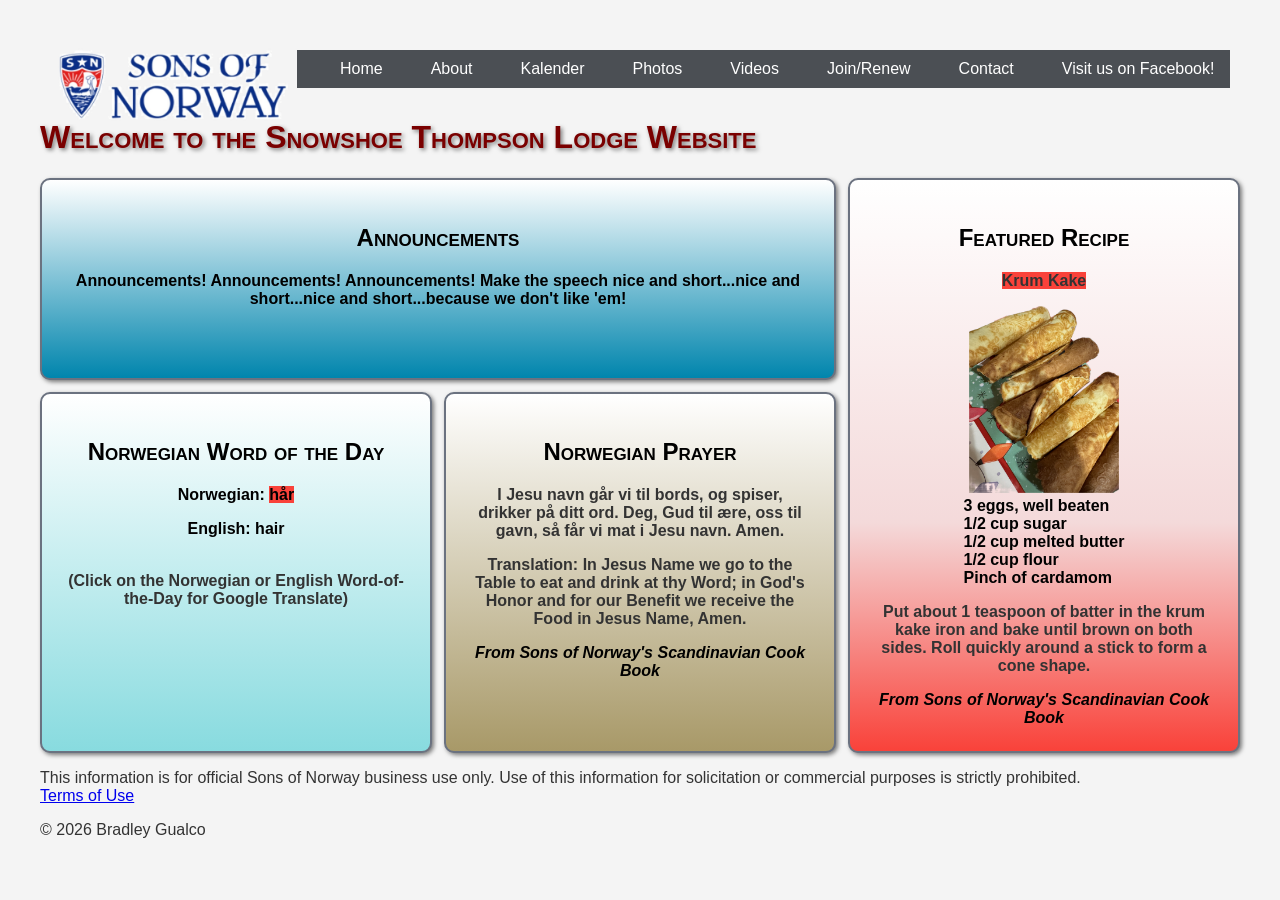
<file: index.html>
<!DOCTYPE html>

<html lang="en">

<head>

<meta charset="UTF-8">
<meta name="viewport" content="width=device-width, initial-scale=1.0">

<title>Home</title>
<link rel="stylesheet" href="styles.css">
<link rel="icon" type="image/x-icon" href="assets/favicon.ico">
</head>

<body>

<header class="nav-wrap">
	<button class="nav-toggle" aria-controls="nav-links" aria-expanded="false">&#9776</button>
<div class="logo">
<img src="assets/logo.jpg" alt="Logo">
</div>
<nav class="nav-links">
<a href="index.html">Home</a>
<a href="about.html">About</a>
<a href="assets/Kalender 2026.pdf">Kalender</a>
<a href="photos.html">Photos</a>
<a href="videos.html">Videos</a>
<a href="https://www.sofn.com/join_or_renew/">Join/Renew</a>
<a href="contact.html">Contact</a>
<a href="https://www.facebook.com/snowshoe.thompson.7?mibextid=wwXIfr&mibextid=wwXIfr">Visit us on Facebook!</a>

</nav>
</header>
<h1>Welcome to the Snowshoe Thompson Lodge Website</h1>

<div class="grid">
	<div class="cell merge-12"><h2>Announcements</h2>Announcements! Announcements! Announcements! Make the speech nice and short...nice and short...nice and short...because we don't like 'em!</div>
	
	<div class="cell"><h2>Norwegian Word of the Day</h2><p></p>Norwegian: <a id="wotd-norwegian-link" href="#" target="_blank" rel="noopener noreferrer"><p id="wotd-norwegian"></p></a><p></p>English: <a id="wotd-english-link" href="#" target="_blank" rel="noopener noreferrer"><p id="wotd-english"></p></a> 
	<br><br><p>(Click on the Norwegian or English Word-of-the-Day for Google Translate)</p>
	</div>
	<div class="cell prayer"><h2>Norwegian Prayer</h2><p>I Jesu navn g&aring;r vi til bords, og spiser, drikker p&aring; ditt ord. Deg, Gud til &aelig;re, oss til gavn, s&aring; f&aring;r vi mat i Jesu navn. Amen.
		<p>Translation: In Jesus Name we go to the Table to eat and drink at thy Word; in God's Honor and for our Benefit we receive the Food in Jesus Name, Amen.</p><cite>From Sons of Norway's Scandinavian Cook Book</cite>
	</div>

	<div class="cell merge-36"><h2>Featured Recipe</h2><p><span class="highlight">Krum Kake</span></p>
<img src="assets/krumkake.png" alt="Picture of Krum Kake" class="photo-sm"/>
<ul class="no-bullets">
	<li>3 eggs, well beaten</li>
	<li>1/2 cup sugar</li>
	<li>1/2 cup melted butter</li>
	<li>1/2 cup flour</li>
	<li>Pinch of cardamom</li>
</ul>
<p>Put about 1 teaspoon of batter in the krum kake iron and bake until brown on both sides. Roll quickly around a stick to form a cone shape.</p>
<cite>From Sons of Norway's Scandinavian Cook Book</cite>
</div>
	
</div>

<script src="script.js" defer></script>
</body>
<footer><p>This information is for official Sons of Norway business use only. Use of this information for solicitation or commercial purposes is strictly prohibited.<br> <a href="https://www.sofn.com/terms_of_use/" class="terms">Terms of Use</a></p><p>&#169 2026 Bradley Gualco </p></footer>
</html>
</file>
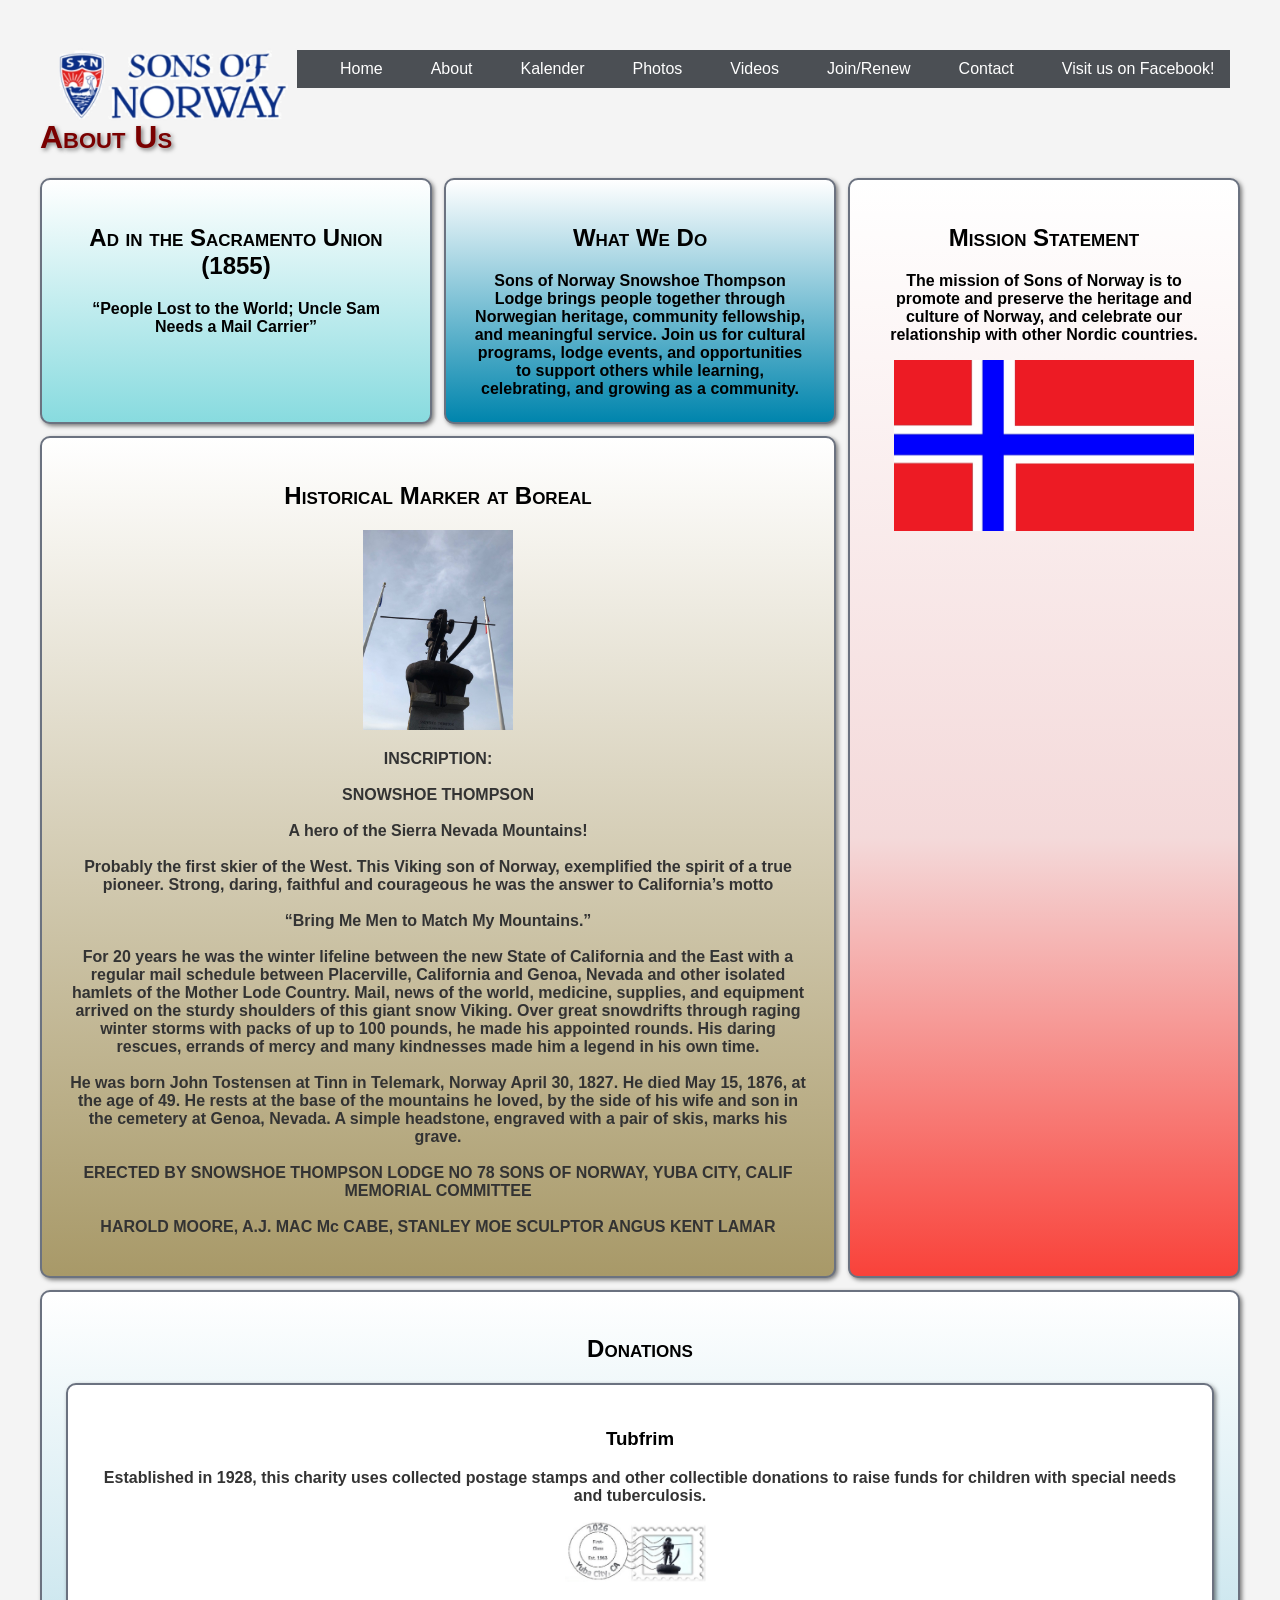
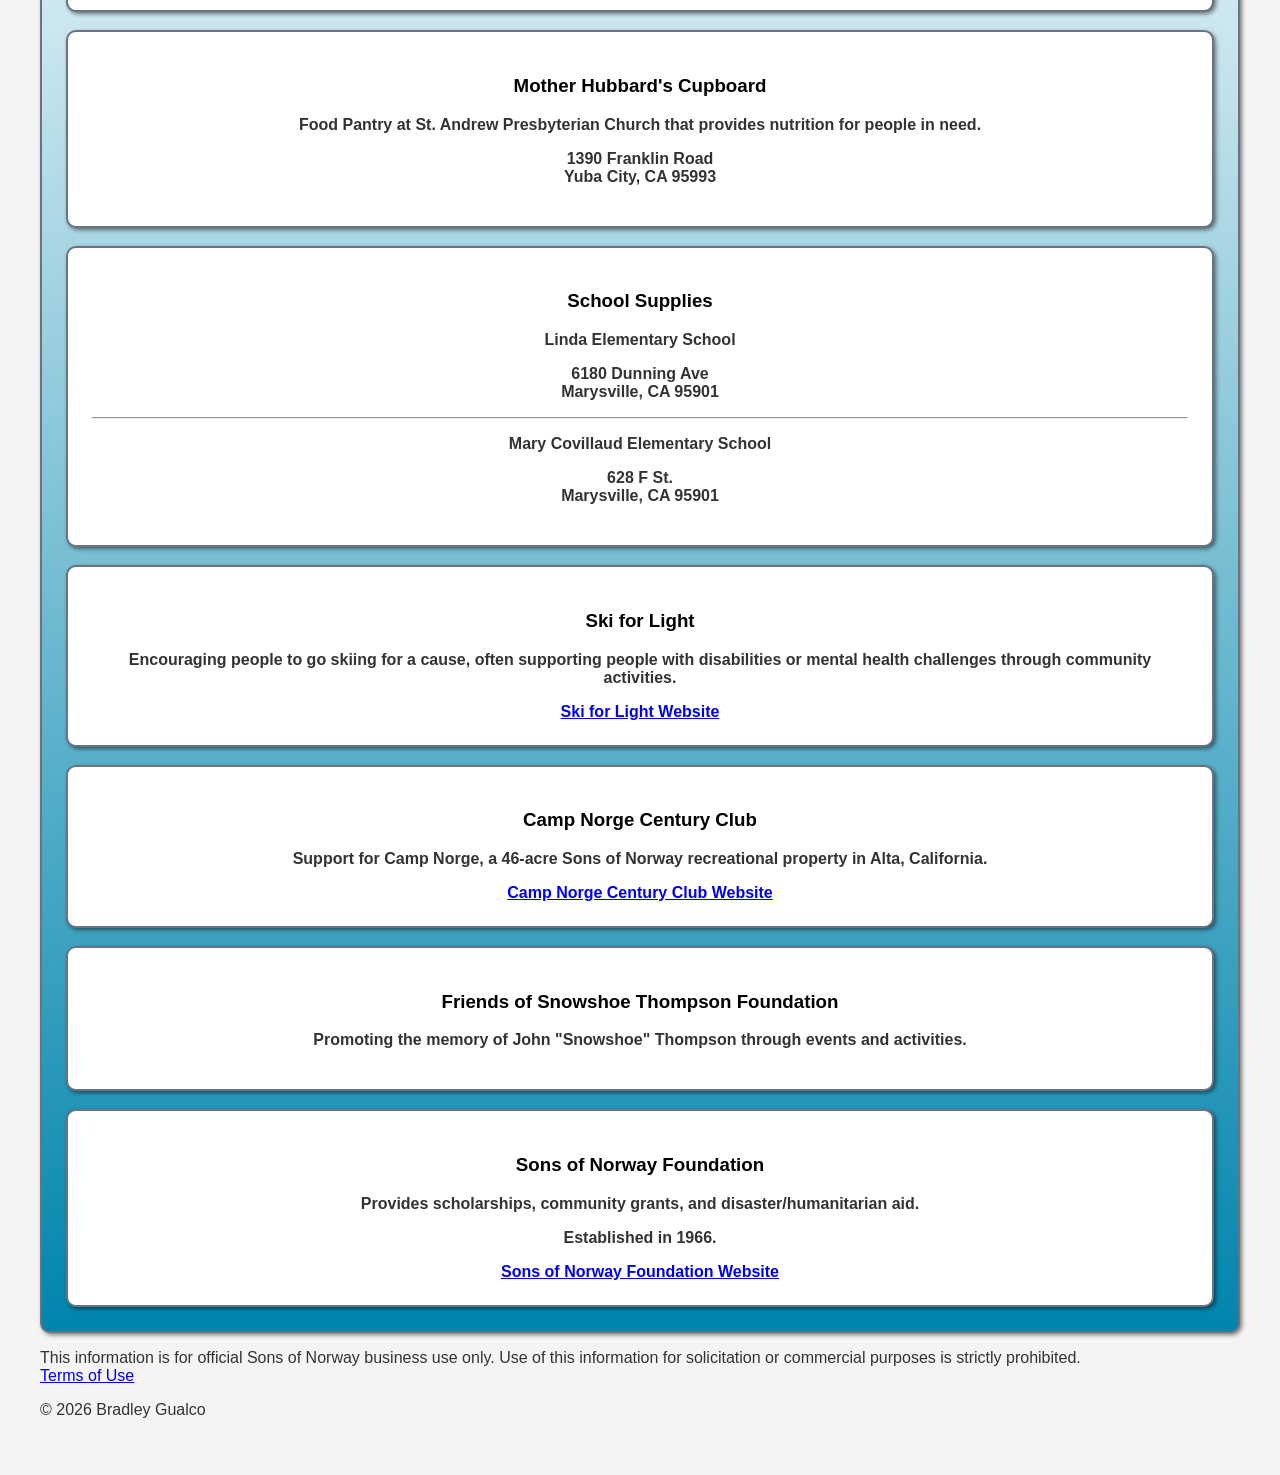
<file: about.html>
<!DOCTYPE html>

<html lang="en">

<head>

<meta charset="UTF-8">
<meta name="viewport" content="width=device-width, initial-scale=1.0">

<title>About</title>
<link rel="stylesheet" href="styles.css">
<link rel="icon" type="image/x-icon" href="assets/favicon.ico">
</head>

<body>

<header class="nav-wrap">
<div class="logo">
<img src="assets/logo.jpg" alt="Logo">
</div>
<button class="nav-toggle" aria-controls="nav-links" aria-expanded="false">&#9776</button>
<nav class="nav-links">
<a href="index.html">Home</a>
<a href="about.html">About</a>
<a href="assets/Kalender 2026.pdf">Kalender</a>
<a href="photos.html">Photos</a>
<a href="videos.html">Videos</a>
<a href="https://www.sofn.com/join_or_renew/">Join/Renew</a>
<a href="contact.html">Contact</a>
<a href="https://www.facebook.com/snowshoe.thompson.7?mibextid=wwXIfr&mibextid=wwXIfr">Visit us on Facebook!</a>

</nav>
</header>

<h1>About Us</h1>

<div class="grid">
	<div class="cell"><h2>Ad in the Sacramento Union (1855)</h2><q>People Lost to the World; Uncle Sam Needs a Mail Carrier</q><br>
	
	</div>
	
	<div class="cell cell-1"><h2>What We Do</h2>Sons of Norway Snowshoe Thompson Lodge brings people together through Norwegian heritage, community fellowship, and meaningful service. Join us for cultural programs, lodge events, and opportunities to support others while learning, celebrating, and growing as a community.</div>
	<div class="cell merge-36"><h2>Mission Statement</h2>The mission of Sons of Norway is to promote and preserve the heritage and culture of Norway, and celebrate our relationship with other Nordic countries.
	<p></p>
	<img src="assets/flag.jpg" alt="Norwegian Flag" class="photo-lg">
	</div>

	<div class="cell merge-45"><h2>Historical Marker at Boreal</h2><img src="assets/ST_Statue.jpeg" alt="Picture of Snowshoe Thompson Statue at Boreal" class="photo-sm"/>
	<p><b>INSCRIPTION:</b> <br><br>SNOWSHOE THOMPSON<br>
<br>
A hero of the Sierra Nevada Mountains!<br><br>
Probably the first skier of the West. This Viking son of Norway, exemplified the spirit of a true pioneer. Strong, daring, faithful and courageous he was the answer to California’s motto 
<br><br><q>Bring Me Men to Match My Mountains.</q><br><br>
For 20 years he was the winter lifeline between the new State of California and the East with a regular mail schedule between Placerville, California and Genoa, Nevada and other isolated hamlets of the Mother Lode Country. Mail, news of the world, medicine, supplies, and equipment arrived on the sturdy shoulders of this giant snow Viking. Over great snowdrifts through raging winter storms with packs of up to 100 pounds, he made his appointed rounds. His daring rescues, errands of mercy and many kindnesses made him a legend in his own time. 
<br><br>He was born John Tostensen at Tinn in Telemark, Norway April 30, 1827. He died May 15, 1876, at the age of 49. He rests at the base of the mountains he loved, by the side of his wife and son in the cemetery at Genoa, Nevada. A simple headstone, engraved with a pair of skis, marks his grave.
<br><br>
ERECTED BY

SNOWSHOE THOMPSON LODGE NO 78

SONS OF NORWAY, YUBA CITY, CALIF MEMORIAL COMMITTEE
<br><br>
HAROLD MOORE, A.J. MAC Mc CABE, STANLEY MOE SCULPTOR

ANGUS KENT LAMAR

</p>
</div>	

	<div class="cell merge-row3"><h2>Donations</h2><p></p>
	<div class="cell inner-cell"><h3>Tubfrim</h3><p>Established in 1928, this charity uses collected postage stamps and other collectible donations to raise funds for children with special needs and tuberculosis.</p><img src="assets/stamp.jpg" alt="Picture of Cancelled Stamp" class="photo-sm">
	</div>
	<br>
	<div class="cell inner-cell"><h3>Mother Hubbard's Cupboard</h3><p>Food Pantry at St. Andrew Presbyterian Church that provides nutrition for people in need.<p>1390 Franklin Road<br>Yuba City, CA 95993</p>
	</div>
	<br>
	<div class="cell inner-cell"><h3>School Supplies</h3><p>Linda Elementary School</p><p>6180 Dunning Ave<br>Marysville, CA 95901</p><hr><p>Mary Covillaud Elementary School</p><p>628 F St.<br>Marysville, CA 95901</p></div>
	<br>
	<div class="cell inner-cell"><h3>Ski for Light</h3><p>Encouraging people to go skiing for a cause, often supporting people with disabilities or mental health challenges through community activities.</p><a href="https://www.sfl.org" class="terms">Ski for Light Website</a></div>
	<br>
	<div class="cell inner-cell"><h3>Camp Norge Century Club</h3><p>Support for Camp Norge, a 46-acre Sons of Norway recreational property in Alta, California.</p><a href="https://century.campnorge.org" class="terms">Camp Norge Century Club Website</a></div>
	<br>
	<div class="cell inner-cell"><h3>Friends of Snowshoe Thompson Foundation</h3><p>Promoting the memory of John "Snowshoe" Thompson through events and activities.</p></div>
	<br>
	<div class="cell inner-cell"><h3>Sons of Norway Foundation</h3><p>Provides scholarships, community grants, and disaster/humanitarian aid.</p><p>Established in 1966.</p><a href="https://www.sofn.com/foundation/" class="terms">Sons of Norway Foundation Website</a></div>
	</div>
</div>
<script src="script.js" defer></script>
</body>
<footer><p>This information is for official Sons of Norway business use only. Use of this information for solicitation or commercial purposes is strictly prohibited.<br> <a href="https://www.sofn.com/terms_of_use/" class="terms">Terms of Use</a></p><p>&#169 2026 Bradley Gualco </p></footer>
</html>
</file>
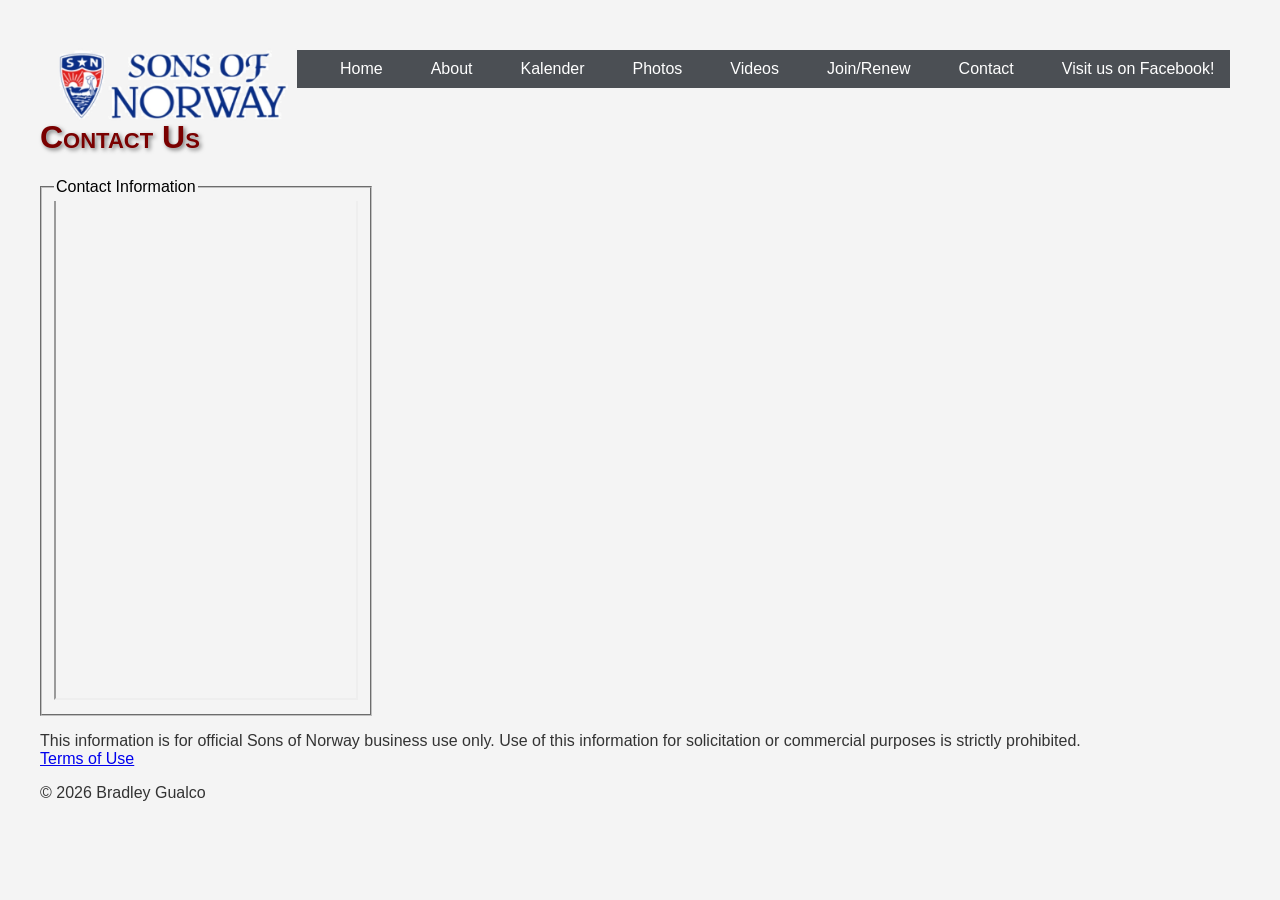
<file: contact.html>
<!DOCTYPE html>

<html lang="en">

<head>

<meta charset="UTF-8">
<meta name="viewport" content="width=device-width, initial-scale=1.0">

<title>Contact</title>
<link rel="stylesheet" href="styles.css">
<link rel="icon" type="image/x-icon" href="assets/favicon.ico">
</head>

<body>

<header class="nav-wrap">
<div class="logo">
<img src="assets/logo.jpg" alt="Logo">
</div>
<button class="nav-toggle" aria-controls="nav-links" aria-expanded="false">&#9776</button>
<nav class="nav-links">
<a href="index.html">Home</a>
<a href="about.html">About</a>
<a href="assets/Kalender 2026.pdf">Kalender</a>
<a href="photos.html">Photos</a>
<a href="videos.html">Videos</a>
<a href="https://www.sofn.com/join_or_renew/">Join/Renew</a>
<a href="contact.html">Contact</a>
<a href="https://www.facebook.com/snowshoe.thompson.7?mibextid=wwXIfr&mibextid=wwXIfr">Visit us on Facebook!</a>

</nav>
</header>
<h1>Contact Us</h1>

<!--
<fieldset>
<legend>Contact Information</legend>
<form>
<input type="text" id="name" placeholder="Name" name="name" required>
<br>
<input type="email" id="email" placeholder="Email" name="email" required>
<br>
<textarea id="message" placeholder="Your Message" name="message" rows="4" required></textarea>
<br>
<button type="submit">Submit</button>
</form>
</fieldset>
-->


<fieldset class="contact" style="width: 300px; margin: 0;">
<legend>Contact Information</legend>
<div style="overflow: hidden;">
<iframe src="https://snowshoethompsonlodge.wordpress.com/contact/" 
    style="width: auto; height: 875px; margin-top: -380px;" scrolling="no" ></iframe>
</div>
</fieldset>

<script src="script.js" defer></script>

</body>
<footer><p>This information is for official Sons of Norway business use only. Use of this information for solicitation or commercial purposes is strictly prohibited.<br> <a href="https://www.sofn.com/terms_of_use/" class="terms">Terms of Use</a></p><p>&#169 2026 Bradley Gualco</p></footer>
</html>
</file>
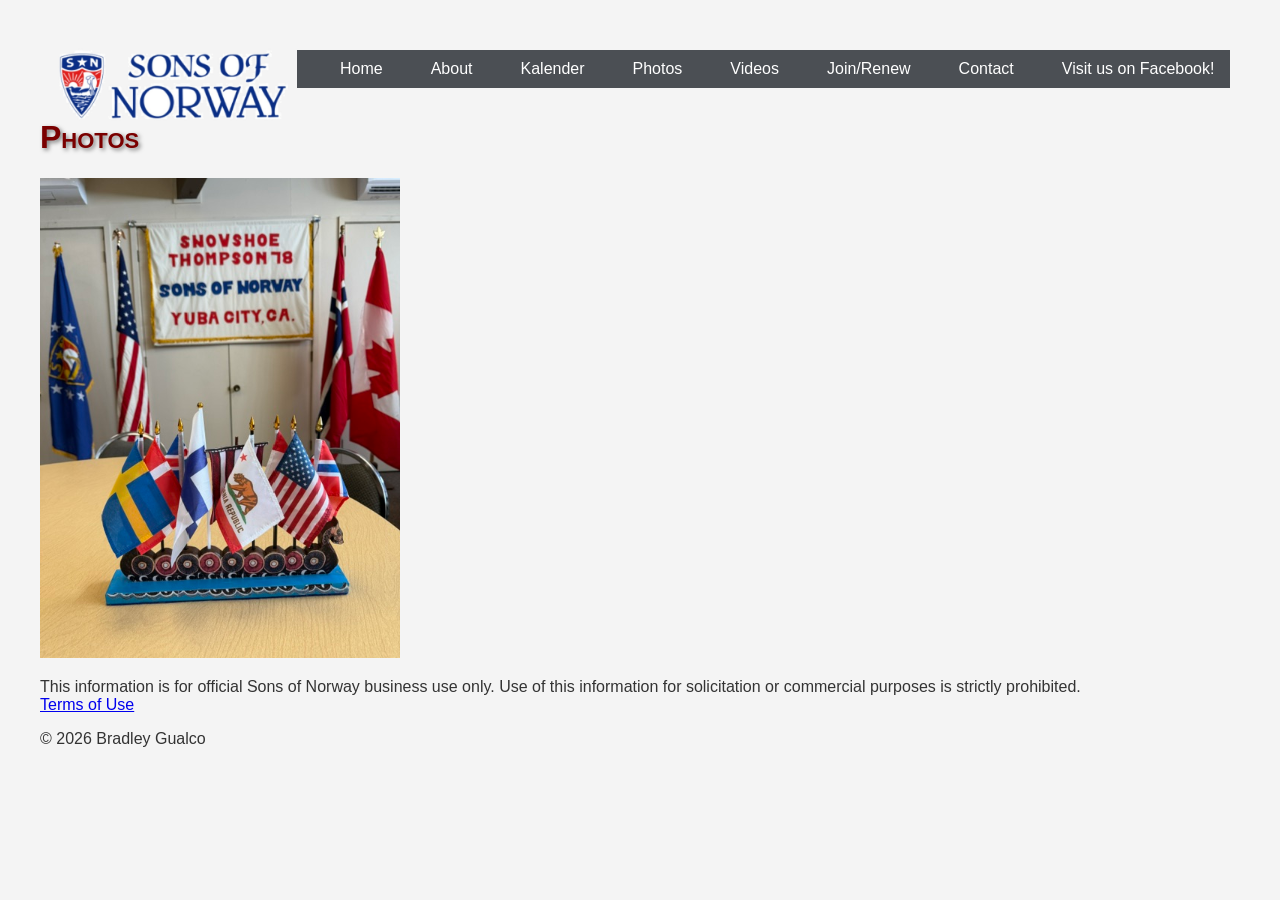
<file: photos.html>
<!DOCTYPE html>

<html lang="en">

<head>

<meta charset="UTF-8">
<meta name="viewport" content="width=device-width, initial-scale=1.0">

<title>Home</title>
<link rel="stylesheet" href="styles.css">
<link rel="icon" type="image/x-icon" href="assets/favicon.ico">
</head>

<body>

<header class="nav-wrap">
	<button class="nav-toggle" aria-controls="nav-links" aria-expanded="false">&#9776</button>
<div class="logo">
<img src="assets/logo.jpg" alt="Logo">
</div>
<nav class="nav-links">
<a href="index.html">Home</a>
<a href="about.html">About</a>
<a href="assets/Kalender 2026.pdf">Kalender</a>
<a href="photos.html">Photos</a>
<a href="videos.html">Videos</a>
<a href="https://www.sofn.com/join_or_renew/">Join/Renew</a>
<a href="contact.html">Contact</a>
<a href="https://www.facebook.com/snowshoe.thompson.7?mibextid=wwXIfr&mibextid=wwXIfr">Visit us on Facebook!</a>

</nav>
</header>
<h1>Photos</h1>
<img src="assets/eventPhotos/May2026_flags.JPG" alt="May 2026 meeting picture of flags and banner" class="photo-fit">

<script src="script.js" defer></script>
</body>
<footer><p>This information is for official Sons of Norway business use only. Use of this information for solicitation or commercial purposes is strictly prohibited.<br> <a href="https://www.sofn.com/terms_of_use/" class="terms">Terms of Use</a></p><p>&#169 2026 Bradley Gualco </p></footer>
</html>
</file>
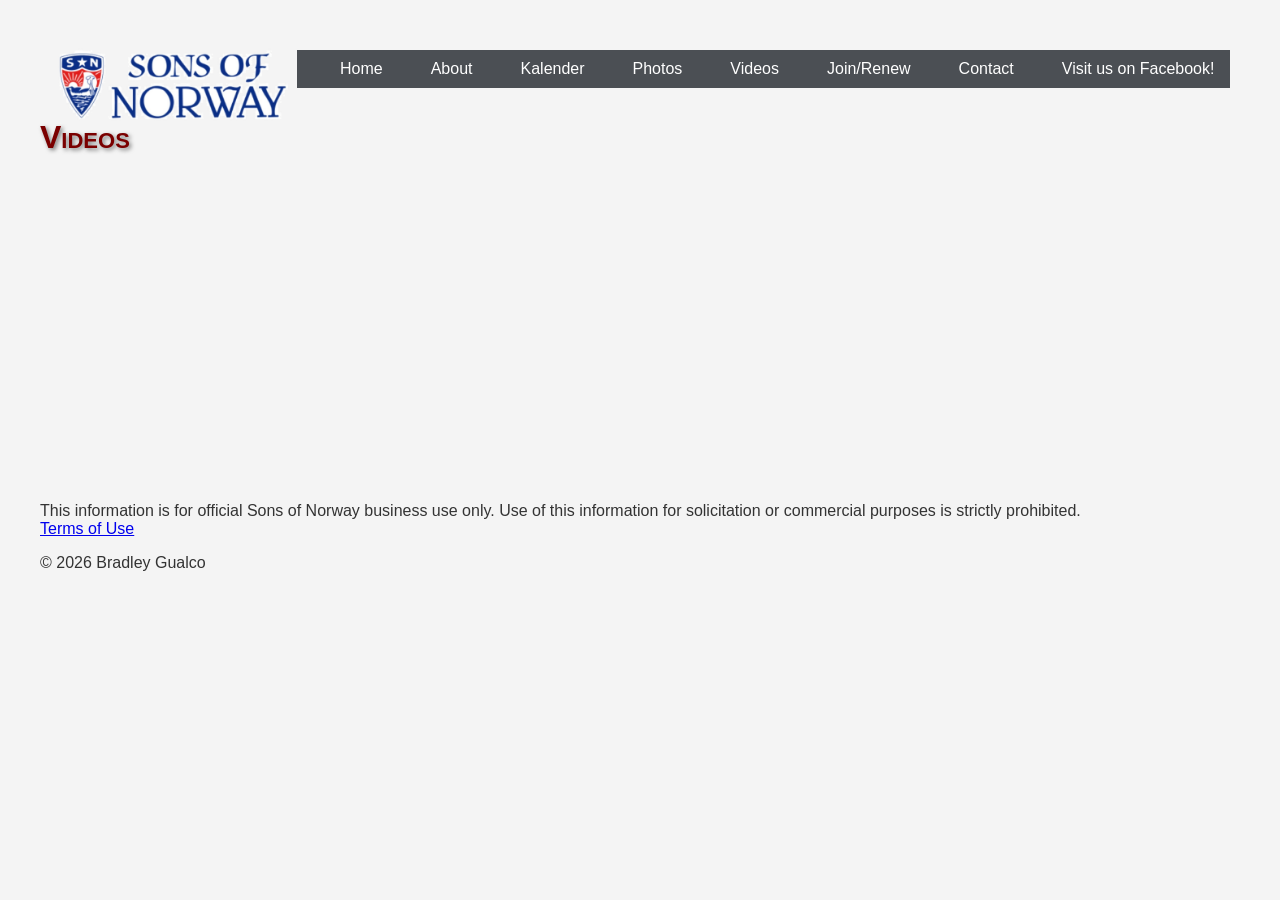
<file: videos.html>
<!DOCTYPE html>

<html lang="en">

<head>

<meta charset="UTF-8">
<meta name="viewport" content="width=device-width, initial-scale=1.0">

<title>Home</title>
<link rel="stylesheet" href="styles.css">
<link rel="icon" type="image/x-icon" href="assets/favicon.ico">
</head>

<body>

<header class="nav-wrap">
	<button class="nav-toggle" aria-controls="nav-links" aria-expanded="false">&#9776</button>
<div class="logo">
<img src="assets/logo.jpg" alt="Logo">
</div>
<nav class="nav-links">
<a href="index.html">Home</a>
<a href="about.html">About</a>
<a href="assets/Kalender 2026.pdf">Kalender</a>
<a href="photos.html">Photos</a>
<a href="videos.html">Videos</a>
<a href="https://www.sofn.com/join_or_renew/">Join/Renew</a>
<a href="contact.html">Contact</a>
<a href="https://www.facebook.com/snowshoe.thompson.7?mibextid=wwXIfr&mibextid=wwXIfr">Visit us on Facebook!</a>

</nav>
</header>
<h1>Videos</h1>
<iframe width="350" height="auto" src="https://www.youtube.com/embed/CjxstLeotFs?si=InigXyYBF0IkkUVU" title="YouTube video player" frameborder="0" allow="accelerometer; autoplay; clipboard-write; encrypted-media; gyroscope; picture-in-picture; web-share" referrerpolicy="strict-origin-when-cross-origin" allowfullscreen></iframe>

<iframe width="350" height="auto" src="https://www.youtube.com/embed/bVayKLIgNRQ?si=CQUx0cBEnBbrHQqk" title="YouTube video player" frameborder="0" allow="accelerometer; autoplay; clipboard-write; encrypted-media; gyroscope; picture-in-picture; web-share" referrerpolicy="strict-origin-when-cross-origin" allowfullscreen></iframe>

<iframe width="350" height="auto" src="https://www.youtube.com/embed/n4YqbeJVmjw?is=y7Ka2IbomuTamrL8" title="YouTube video player" frameborder="0" allow="accelerometer; autoplay; clipboard-write; encrypted-media; gyroscope; picture-in-picture; web-share" referrerpolicy="strict-origin-when-cross-origin" allowfullscreen></iframe>

<iframe width="350" height="auto" src="https://www.youtube.com/embed/pMXvH7Nnfy0?si=Cupb0jCKIEJxm6Dd" title="YouTube video player" frameborder="0" allow="accelerometer; autoplay; clipboard-write; encrypted-media; gyroscope; picture-in-picture; web-share" referrerpolicy="strict-origin-when-cross-origin" allowfullscreen></iframe>

<script src="script.js" defer></script>
</body>
<footer><p>This information is for official Sons of Norway business use only. Use of this information for solicitation or commercial purposes is strictly prohibited.<br> <a href="https://www.sofn.com/terms_of_use/" class="terms">Terms of Use</a></p><p>&#169 2026 Bradley Gualco </p></footer>
</html>
</file>
<file: styles.css>
body {
font-family: Arial, sans-serif; margin: 20px;
padding: 20px;
background-color: #f4f4f4;
}

.nav-wrap {
	position: relative;
	padding: 10px;
}
nav {
background-color: #4b4f54;
padding: 10px;
}

nav a {
color: white; margin: 10px;
text-decoration: none;
}
nav a:hover {
outline: 2px solid #f9423a;
}

.nav-toggle {
	display: none;
}

.nav-links {
	margin: 0;
	padding: 0;
	display: flex;
	gap: 28px;
	padding-left: 280px;
}

.logo {
position: absolute;
left: 10px;
top: -18px;
z-index: 10;
}

.logo img {
height: 80px;
width: auto;
display: block;
}

h1 {
font-variant: small-caps;
color: #7A0000;
text-shadow: 2px 2px 4px rgba(0,0,0,0.5);
}

p {
color: #333;
font-size: 16px;
}

form {
background-color: white; padding: 15px;
border-radius: 5px;

}

input {
display: block;
}

.grid {
	display: grid;
	grid-template-columns: repeat(3, 1fr); /* 3 columns, space between */
	gap: 12px;
}

@media (max-width: 1290px) {
	.logo {
		top: 4px;
	}
}

@media (max-width: 1200px) {
	h1 {
		text-align: center;
	}
	.nav-wrap {
		padding-bottom: 56px;
	}
	.logo {
		left: 50%;
		transform: translateX(-50%);
	}
	.grid {
		display: grid;
		grid-template-columns: 1fr !important;
		.merge-12, .merge-36, .merge-45, .cell, .cell-1, .cell-2, .prayer, .cell merge-12 {
			grid-column: 1 !important;
			grid-row: auto !important;
		}
	}
	.nav-toggle {
		display: inline-flex;
		color: #0085ad;
		align-items: center;
		position: absolute;
		top: 10px;
		right: 10px;
		font-size: 30px;
		background: transparent;
		border: 0;
		cursor: pointer;
	}
	.nav-toggle:hover {
		color: #f9423a;
	}
	.nav-links {
		display: none;
		position: absolute;
		top: 100%;
		left: 0;
		right: 0;
		padding: 12px;
		flex-direction: column;
		gap: 12px;
		background: #333;
	}
	.nav-wrap.open .nav-links {
		display: flex;
	}
	.nav-wrap.open .nav-toggle {
		color: #f9423a;
	}
	.nav-wrap:not(.open) .nav-toggle {
		color: #0085ad;
	}
	.contact {
		margin: 0 auto;
	}
	
}

@media (max-width: 410px) {
	.logo {
		left: 40%;
	}
}

@media (max-width: 350px) {
	.logo {
		left: 50%;
		margin-top: 40px;
	}
	h1 {
		margin-top: 60px;
	}
}


.cell {
	background: #f3f4f6;
	border: 2px solid #6b7280;
	border-radius: 10px;
	padding: 24px;
	text-align: center;
	font-weight: 600;
	box-shadow: 2px 2px 4px rgba(0,0,0,0.5);
	background-image: linear-gradient(to top, #88dbdf 0%, white 100%);
}

.prayer {
	background-image: linear-gradient(to top, #a89968 0%, white 100%);
}

.merge-12 {
	background-image: linear-gradient(to top, #0085ad 0%, white 100%);
	grid-column: 1 / span 2;
	grid-row: 1;
}

.merge-36 {
	grid-column: 3;
	grid-row: 1 / span 2;
	background-image: linear-gradient(to top, #f9423a 0%, rgba(249,66,58,0.15) 40%, white 100%);
}

span.highlight {
	background: #f9423a;
}

ul.no-bullets {
	width: fit-content;
	list-style: none;
	padding: 0;
	margin: 0 auto;
	text-align: left;	
}

li{
	width: fit-content;
	text-align: left;
}

img.photo-sm {
	max-width: 150px;
	height: auto;
}

img.photo-lg {
	max-width: 300px;
	height: auto;
}

.cell-1 {
	background-image: linear-gradient(to top, #0085ad 0%, white 100%);
}

.cell-2 {
	background-image: linear-gradient(to top, #002855 0%, white 100%);
}

.merge-45 {
	grid-column: 1 / span 2;
	grid-row: 2;
	background-image: linear-gradient(to top, #a89968 0%, white 100%);
}

#wotd-norwegian-link {
	text-decoration: none;
	color: black;
	background-color: #f9423a;
}

#wotd-norwegian-link:hover {
	text-decoration: none;
	color: #f9423a;
	background-color: #a89968;
	font-size: large;
}

#wotd-english-link {
	text-decoration: none;
	color: black;
}

#wotd-english-link:hover {
	text-decoration: none;
	color: #f9423a;
	font-size: large;
}

.inner-cell {
	grid-column: 1 / span 3;
	grid-row: 1;
	background-color: white !important;
	background-size: cover;
	background-image: none;
}

.merge-row3 {
	background-image: linear-gradient(to top, #0085ad 0%, white 100%);
	grid-column: 1/ span 3;
	grid-row: 3;
}

a.terms:hover {
	color: #a89968;
}

img.photo-fit {
	max-width: 360px;
	height: auto;
}

h2 {
	font-variant: small-caps;
}
</file>
